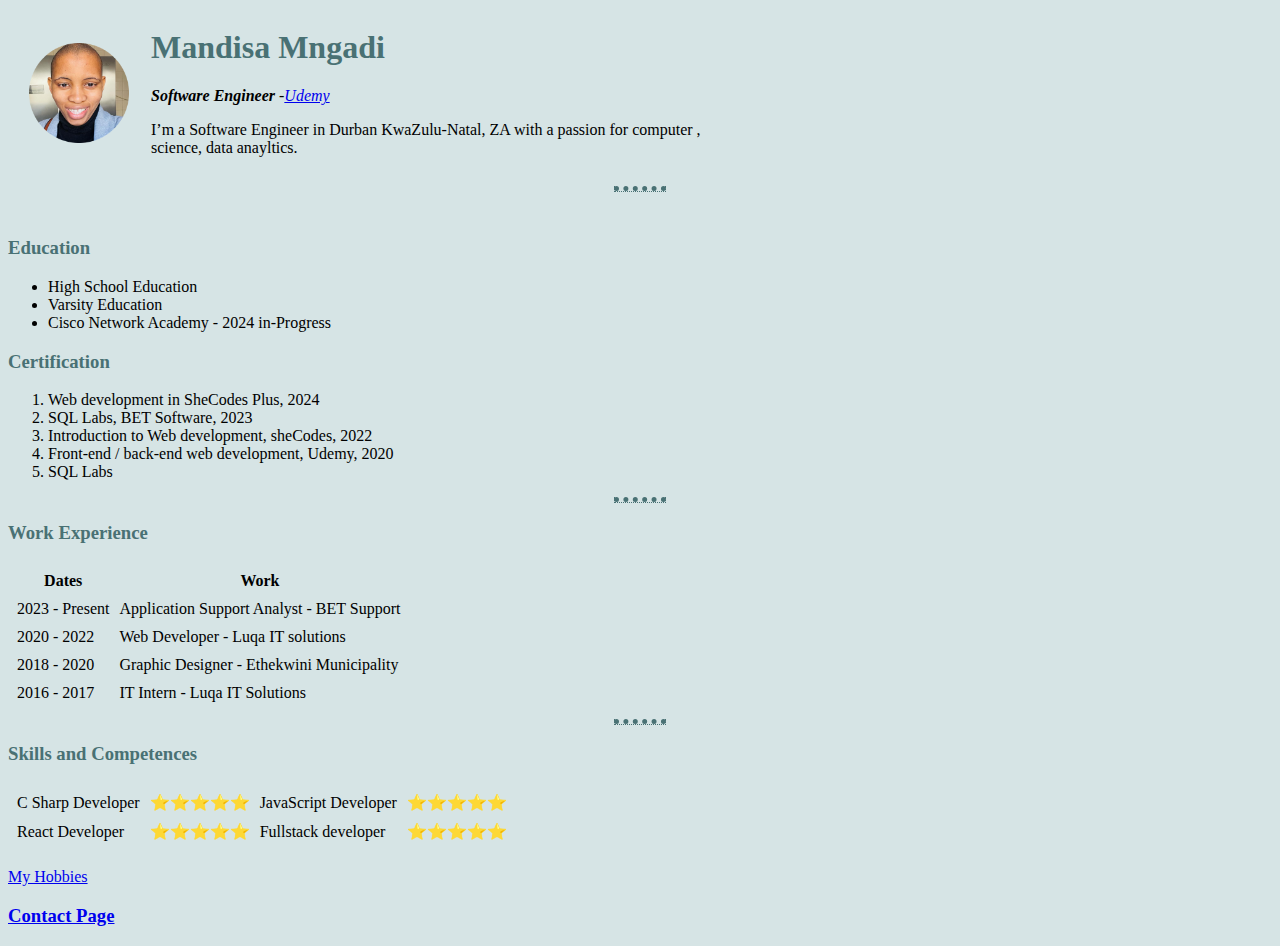
<file: index.html>
<html lang="en" dir="ltr">

<head>
  <meta charset="utf-8">
<link rel="stylesheet" href="style.css">
  <title> Mandisa Software Developer Portfolio </title>
</head>
<body>
  <table cellspacing="20">
    <tr>
      <td><img src="IMG-20210816-WA0088-modified.png" alt="Mandisa software developer photo"></td>
      <td><h1>Mandisa Mngadi</h1>
      <p><em> <strong>Software Engineer</strong> -<a href="https://www.udemy.com/course/the-complete-web-development-bootcamp/learn/lecture/12398844#learning-tools">Udemy</a> </em></p>
      <p>I’m a Software Engineer in Durban KwaZulu-Natal, ZA with a passion for computer ,<br> science, data anayltics.</p></td>
    </tr>
  </table>


<hr>
<br>
 <h3>Education</h3>
<ul>
<li>High School Education</li>
<li>Varsity Education</li>
  <li>Cisco Network Academy - 2024 in-Progress</li>
</ul>
<h3> Certification</h3>
<ol>
  <li>Web development in SheCodes Plus, 2024</li>
   <li>SQL Labs, BET Software, 2023</li>
<li>Introduction to Web development, sheCodes, 2022</li>
    <li>Front-end / back-end web development, Udemy, 2020</li>
    <li>SQL Labs</li>
   
</ol>
 <hr>
 <h3>Work Experience</h3>
 <table cellspacing ="8">
   <thead>
     <tr>
       <th>Dates</th>
       <th>Work</th>
     </tr>
   </thead>
   <tbody>

   </tbody>
   <tfoot>

   </tfoot>
   <tr>
     <td>2023 - Present</td>
     <td>Application Support Analyst - BET Support</td>
   </tr>

   <tr>
     <td>2020 - 2022</td>
     <td>Web Developer - Luqa IT solutions</td>
   </tr>
    <tr>
     <td>2018 - 2020</td>
     <td>Graphic Designer - Ethekwini Municipality</td>
   </tr>
   <tr>
     <td>2016 - 2017</td>
     <td>IT Intern - Luqa IT Solutions</td>
   </tr>
 </table>
 <hr>
<h3>Skills and Competences</h3>

 <table cellspacing ="8">
   <tr>
     <td>C Sharp Developer</td>
     <td>⭐⭐⭐⭐⭐</td>
     <td>JavaScript Developer</td>
     <td>⭐⭐⭐⭐⭐</td>
   </tr>
   <tr>
<td>React Developer</td>
<td>⭐⭐⭐⭐⭐</td>
<td>Fullstack developer</td>
<td>⭐⭐⭐⭐⭐</td>
   </tr>

 </table>
 <br>
<a href="hobbies.html">My Hobbies</a>
<h3><a href="Contact infomation.html">Contact Page</a></h3>
</body>

</html>
</file>
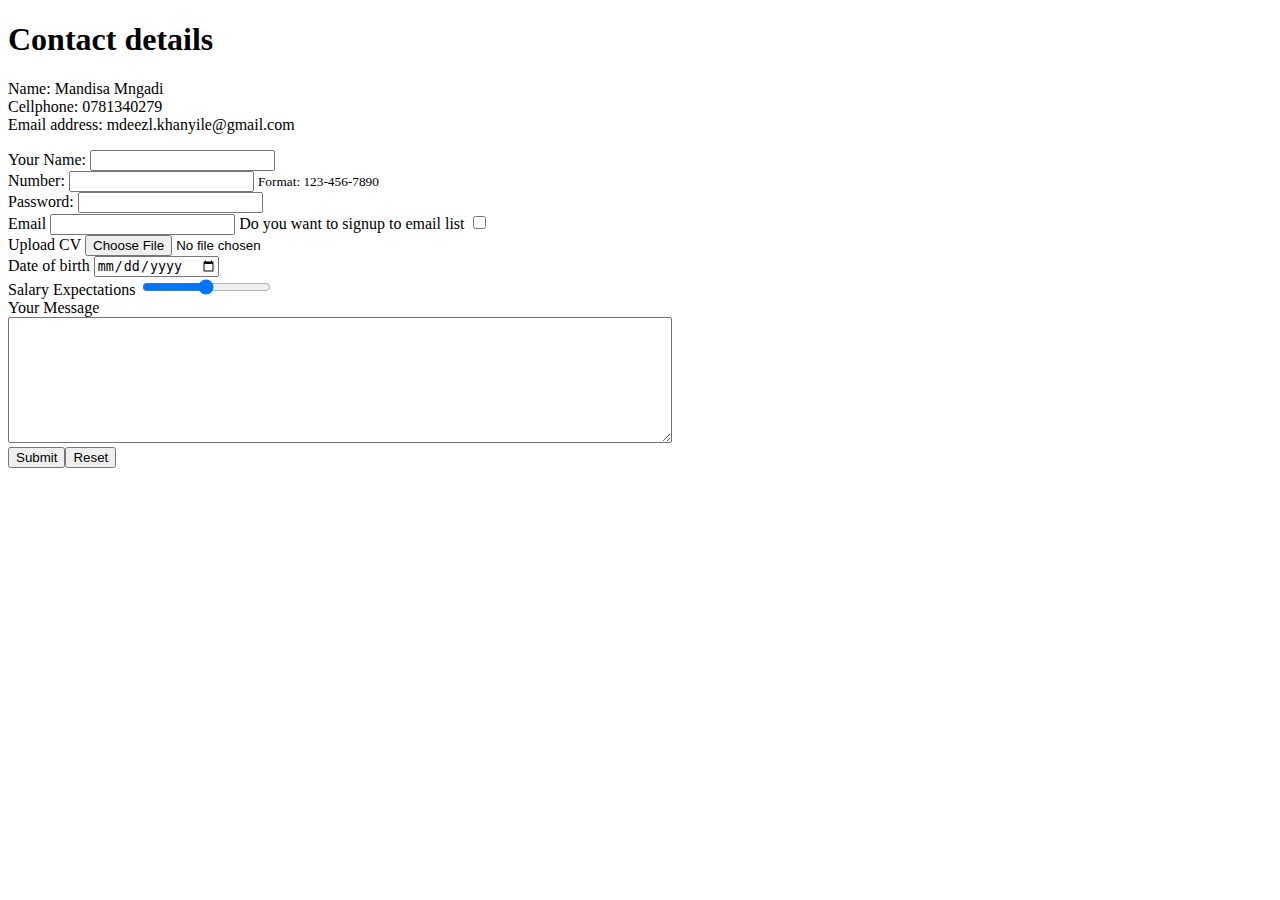
<file: Contact infomation.html>
<!DOCTYPE html>
<html lang="en" dir="ltr">

<head>
  <meta charset="utf-8">
  <title>Contact Page</title>
</head>

<body>
  <h1>Contact details</h1>
  <p>Name: Mandisa Mngadi <br> Cellphone: 0781340279 <br>Email address: mdeezl.khanyile@gmail.com </p>
<form action="mailto:mdeezl.khanyile@gmail.com" method="post" enctype="text/plain">
  <label>Your Name:</label>
  <input type="text" name="YourName" value=""><br>
  <label>Number:</label>
  <input type="text" name="YourNumber" value=""> <small>Format: 123-456-7890</small><br>
  <label>Password:</label>
  <input type="password" name="YourPassword" value=""><br>
  <label>Email</label>
  <input type="email" name="YourEmail" value="">
  <label for="">Do you want to signup to email list</label>
  <input type="checkbox" name="" value=""><br>
<label>Upload CV</label>
  <input type="file" name="" value=""><br>
  <label>Date of birth</label>
  <input type="date" name="" value=""><br>
  <label>Salary Expectations</label>
  <input type="range" name="" value="" min="R5000" max="150000"><br>
<label>Your Message</label><br>
<textarea name="YourMessage" rows="8" cols="80"></textarea><br>
<input type="Submit" name=""><input type="reset" value="Reset"><br>
</form>
</body>

</html>
</file>
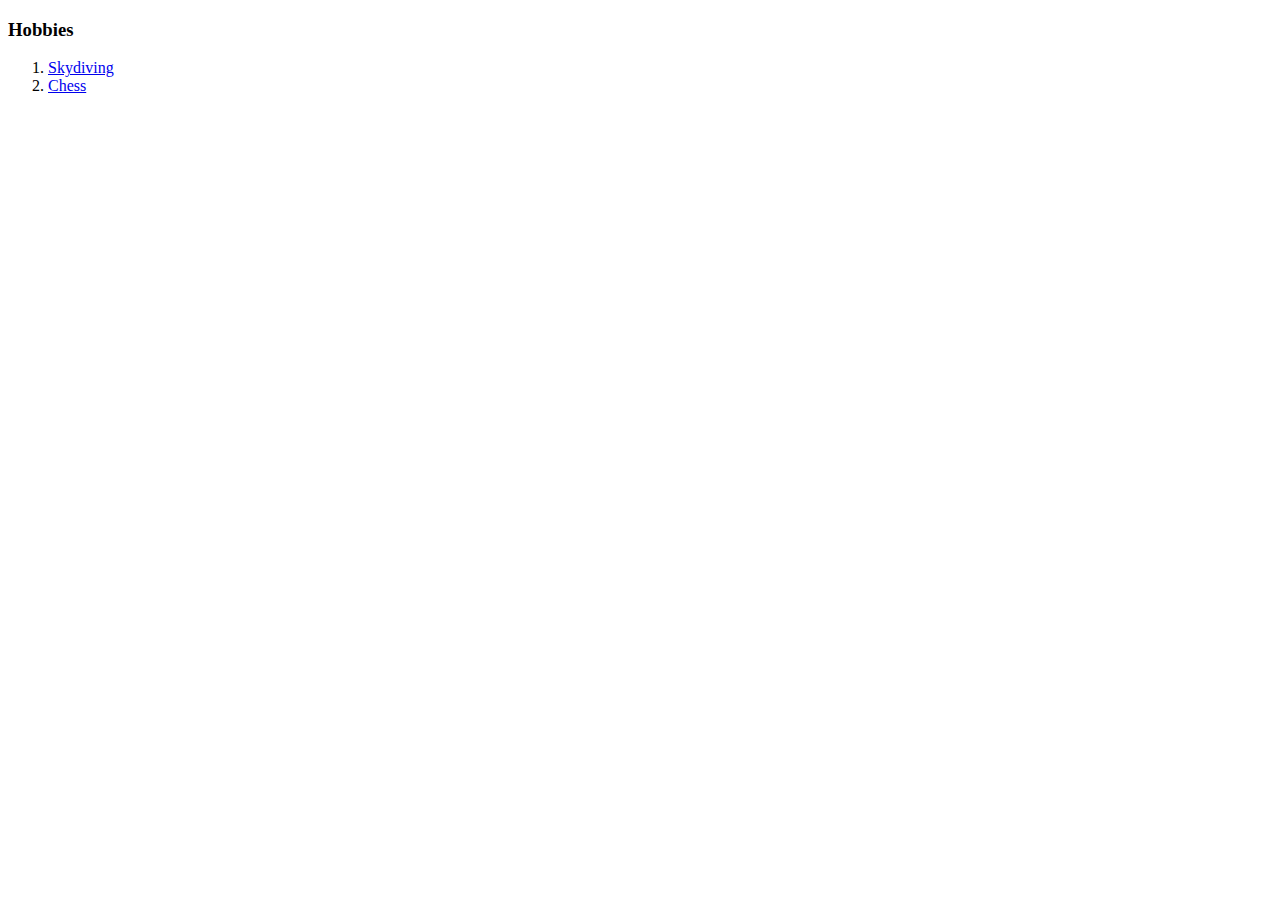
<file: hobbies.html>
<!DOCTYPE html>
<html lang="en" dir="ltr">
  <head>
    <meta charset="utf-8">
    <title>My Hobbies</title>
  </head>
  <body>
    <h3>Hobbies</h3>
    <ol>
    <li><a href="https://www.skydivedurban.co.za/">Skydiving</a> </li>
      <li><a href="https://www.chess.com/">Chess</a></li>
    </ol>

  </body>
</html>
</file>
<file: style.css>
body {
  background-color: #D6E4E5;
}
img {
  border-radius: 20px;
  max-width:100px;
}
hr {
  border-top: thick;
  border-style: dotted;
  width: 50px;
  color: #497174;
}
h1 { color: #497174;
}
h3 { color: #497174;
}
</file>
